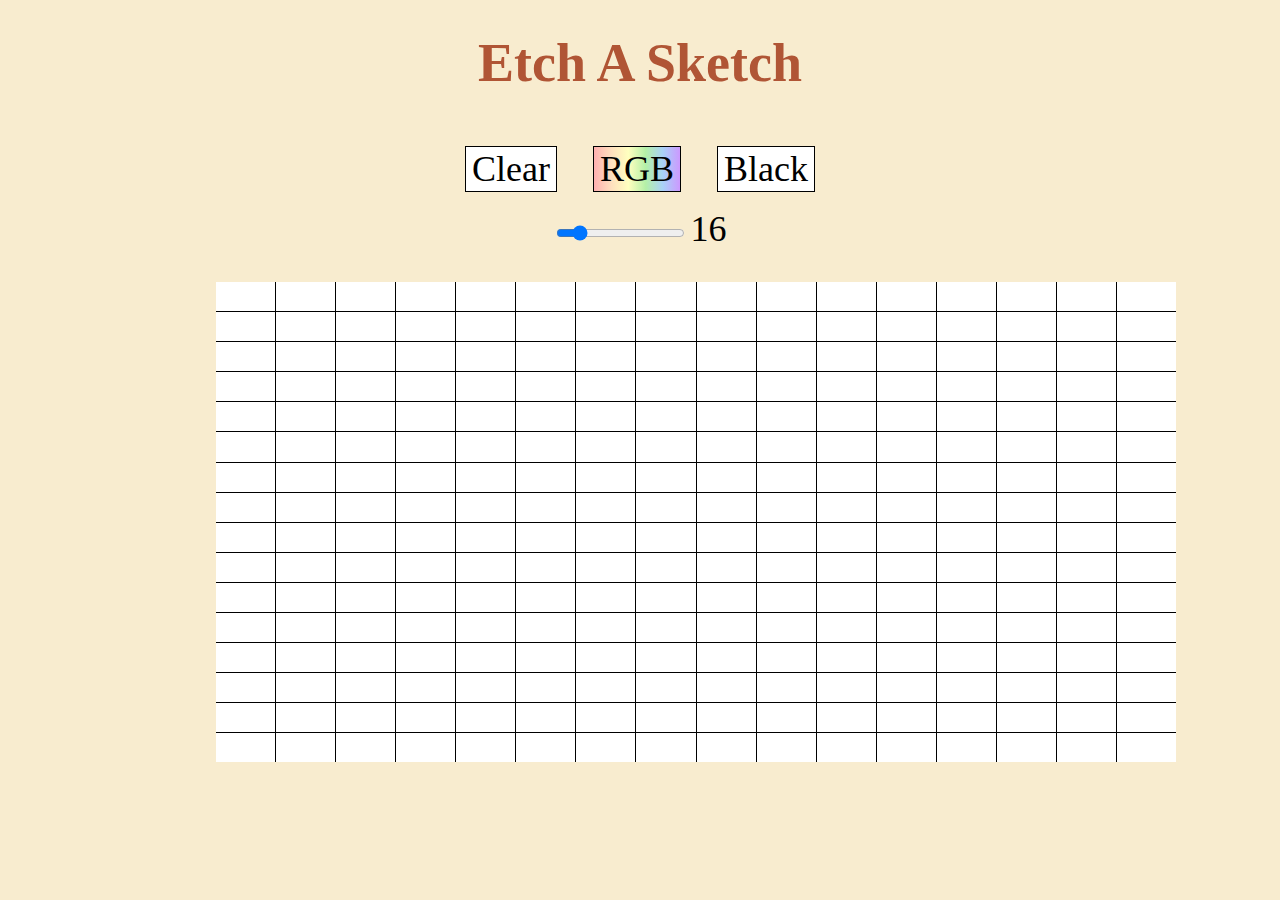
<file: etchaketch.html>
<!DOCTYPE html>
<html>
    <head>
        <meta charset="UTF-8">
        <html lang="en"></html>
        <link rel="stylesheet" href="etch.css">
        <title>Etch A Sketch</title>
    </head>
    <body>
        <h1>Etch A Sketch</h1>
        <div id="buttons">
        <button id="clear-button">Clear</button>
        <button id="rgb-button">RGB</button>
        <button id="black-button">Black</button>
        <div class="slider_container">
            <input id="grid-size-slider" type="range" min="2" max="100" value="16" >
            <p id="slider-output">16</p>
        </div>
        
    </div>
    <div id="grid-container">

    </div>

    </body>
    <script src="etch.js"></script> 
</html>
</file>
<file: etch.css>
body {
    background-color: #F8ECCF;
}

button {
    font-size: 4vh;
    margin:1rem;
    border: solid black 1px;
    background-color: white;
    font-family: Georgia, 'Times New Roman', Times, serif
    
}

#rgb-button {
    background-image: linear-gradient(to right, #ffb1b0,#FFDFBE,#FFFFBF,#B4F0A7,#A9D1F7,#CC99FF); 
}

h1 {
    text-align: center;
    color: #B05535;
    font-family: Georgia, 'Times New Roman', Times, serif;
    margin-top: 2rem;
    font-size: 6vh;
    
}

#slider-output {
    font-size: 4vh;
    font-family: Georgia, 'Times New Roman', Times, serif;
    margin: 0;
    display: inline;
}

#grid-size-slider{
    display: inline;
}

#slider-container {
    
}
#buttons{
    text-align: center;
}

#grid-container {
    display: inline-grid;
    margin-left:13rem;
    margin-top: 2rem;
    
    grid-template-columns: repeat(16, 1fr); 
   
    gap: 1px;
    
   
    width: 960px;
    height: 480px;
   
  
   
    background-color:black;
  
}

.square {
    
    
    background-color: white;
    width: 100%;
}
</file>
